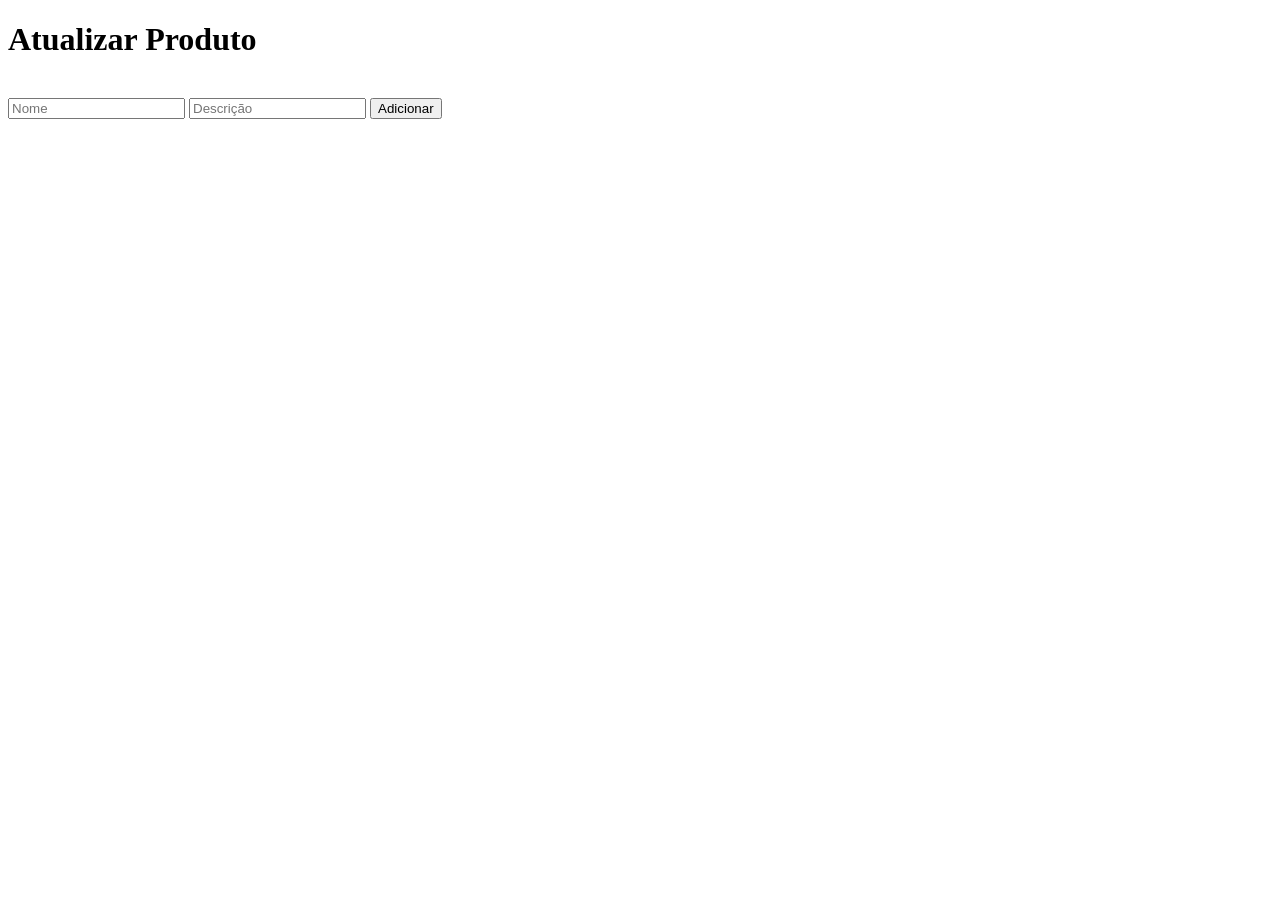
<file: trabalho-spring/target/classes/templates/produto/update.html>
<!DOCTYPE html>
<html lang="en">
<head>
    <meta charset="UTF-8"/>
    <title>Atualizar produto</title>
</head>
<body>
<h1>Atualizar Produto</h1>
<div th:if="${error}">
    <div>
        <span th:text="${error}" /><br />
    </div>
</div>
<form class="form-inline" method="POST" action="#" th:object="${produto}" th:action="@{/produto/{id}(id=${produto.id})}">
    <input type="hidden" th:field="*{id}"/>
    <input type="text" class="form-control" placeholder="Nome" th:field="*{nome}"/>
    <input type="text" class="form-control" placeholder="Descrição" th:field="*{descricao}"/>
    <button type="submit" class="btn btn-primary">Adicionar</button>
</form>
</body>
</html>
</file>
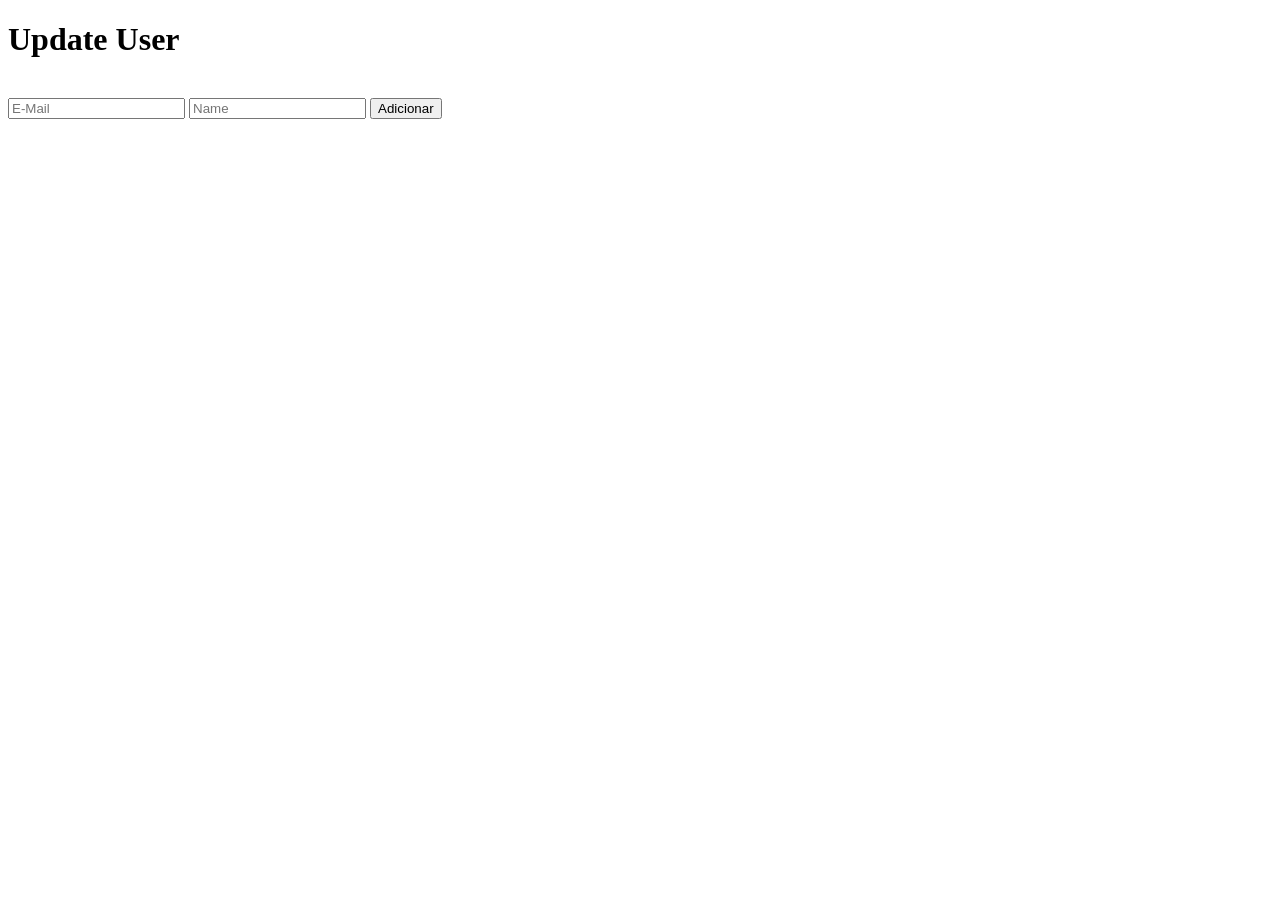
<file: trabalho-spring/target/classes/templates/user/update.html>
<!DOCTYPE html>
<html lang="en">
<head>
    <meta charset="UTF-8"/>
    <title>Update User</title>
</head>
<body>
<h1>Update User</h1>
<div th:if="${error}">
    <div>
        <span th:text="${error}" /><br />
    </div>
</div>
<form class="form-inline" method="POST" action="#" th:object="${user}" th:action="@{/user/{id}(id=${user.id})}">
    <input type="hidden" th:field="*{id}"/>
    <input type="text" class="form-control" placeholder="E-Mail" th:field="*{username}"/>
    <input type="text" class="form-control" placeholder="Name" th:field="*{name}"/>
    <button type="submit" class="btn btn-primary">Adicionar</button>
</form>
</body>
</html>
</file>
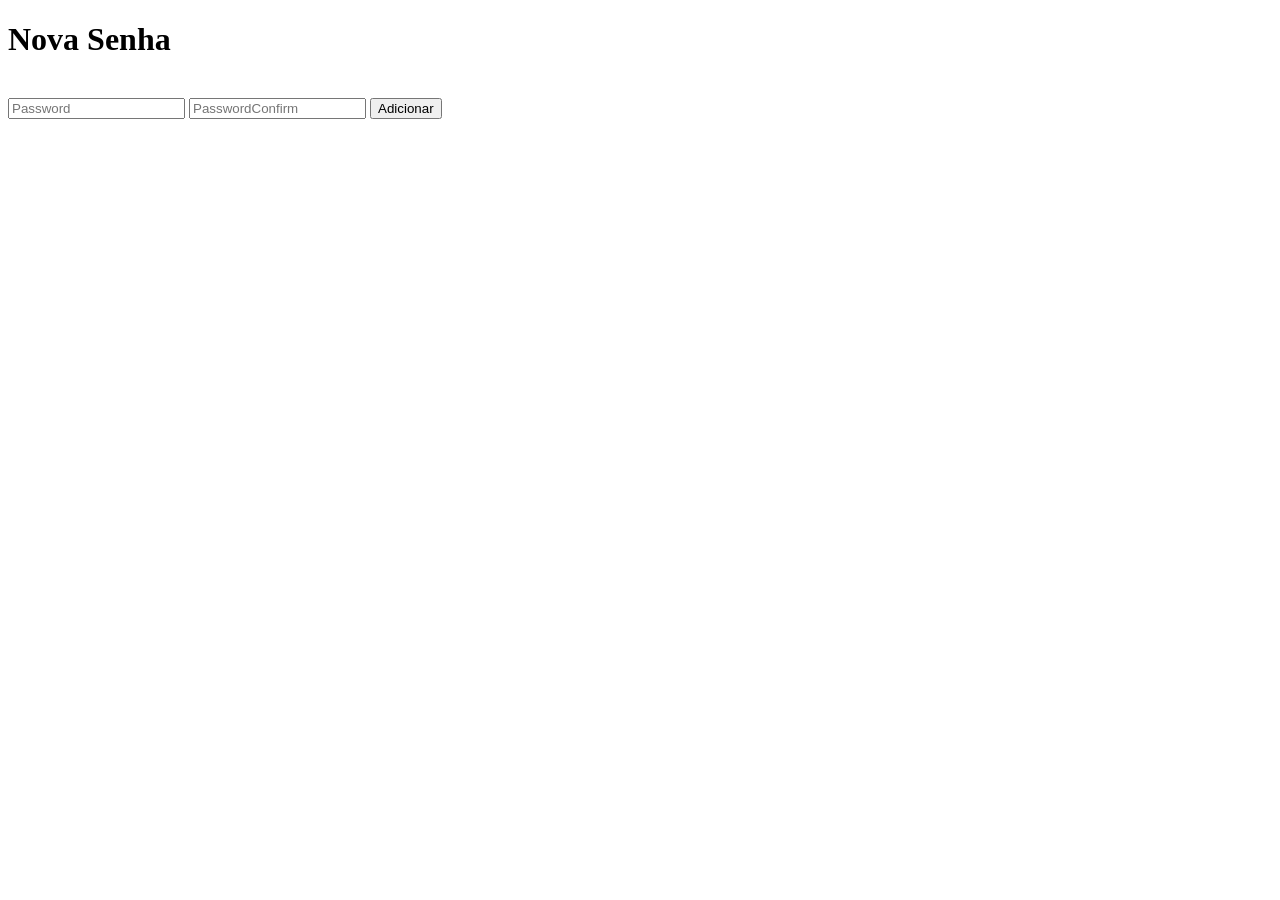
<file: trabalho-spring/target/classes/templates/user/updateSenha.html>
<!DOCTYPE html>
<html lang="en">
<head>
    <meta charset="UTF-8"/>
    <title>Update User</title>
</head>
<body>
<h1>Nova Senha</h1>
<div th:if="${error}">
    <div>
        <span th:text="${error}" /><br />
    </div>
</div>
<form class="form-inline" method="POST" action="#" th:object="${user}" th:action="@{/user/{id}/senha(id=${user.id})}">
    <input type="hidden" th:field="*{id}"/>
    <input type="password" class="form-control" placeholder="Password" th:field="*{password}"/>
    <input type="password" class="form-control" placeholder="PasswordConfirm" th:field="*{passwordConfirm}"/>
    <button type="submit" class="btn btn-primary">Adicionar</button>
</form>
</body>

</html>
</file>
